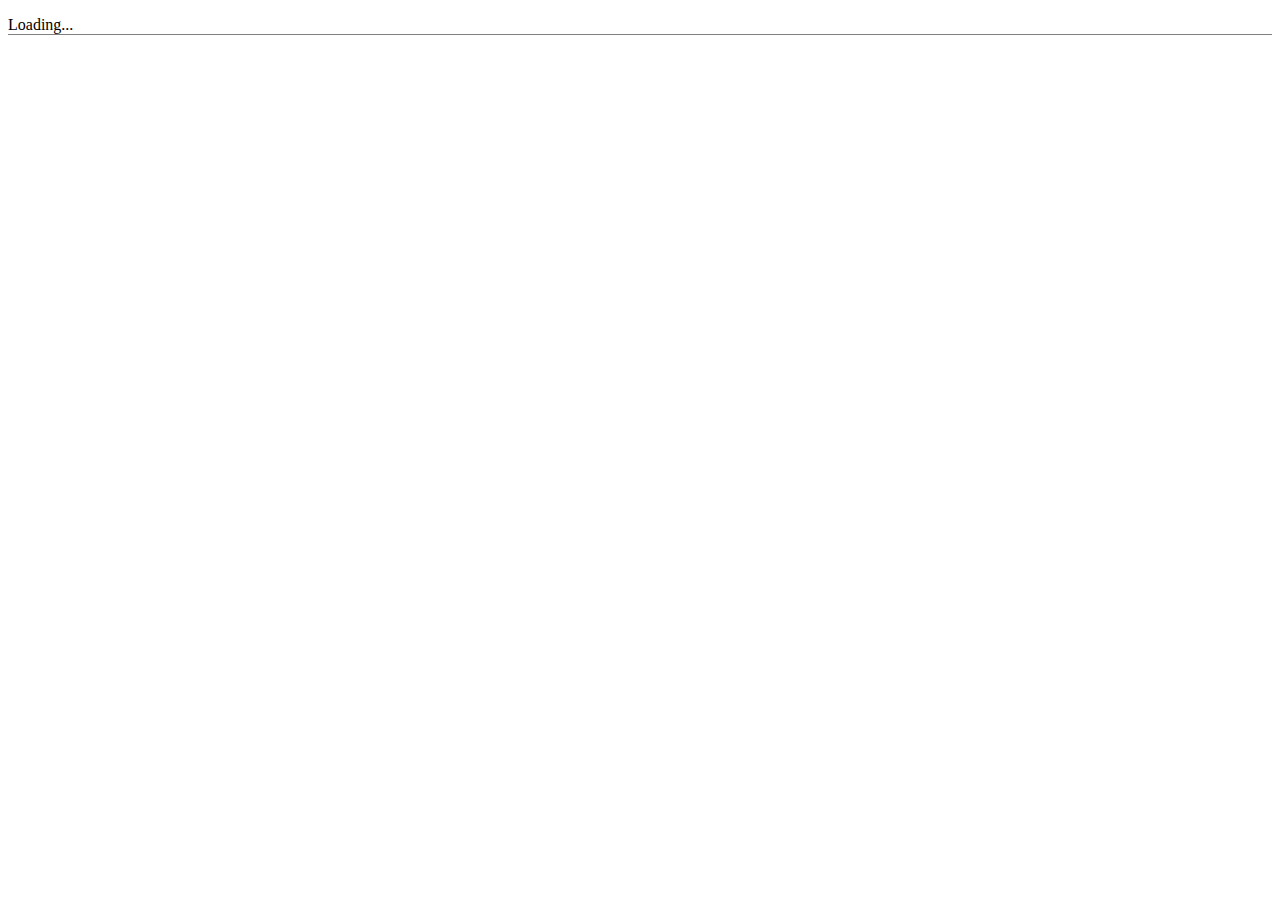
<file: WidgetWAFData.html>
<?xml version="1.0" encoding="utf-8" ?>
<!DOCTYPE html PUBLIC "-//W3C//DTD XHTML 1.0 Strict//EN" "http://www.w3.org/TR/xhtml1/DTD/xhtml1-strict.dtd">
<html xmlns="http://www.w3.org/1999/xhtml" xmlns:widget="http://www.netvibes.com/ns/">

<head>
	<title>Vinay Widget Get Data</title>

	<meta name="author" content="DSIS" />
	<meta name="description" content="DSIS Sample Widget WAFData for Automatically Fetching Service URL" />
	<meta name="apiVersion" content="1.0" />
	<meta name="debugMode" content="true" />
	<meta name="strictMode" content="false" />

	<!-- Application Preferences -->
	<widget:preferences>
		<widget:preference type="text" name="ctx" label="3DSpace Context" defaultValue='' />
		<widget:preference type="list" name="typeObj" label="Type" defaultValue='Task' >
			<widget:option label="Task" value='Task' />
		</widget:preference>
	</widget:preferences>

	<!-- Widget files -->
	<link rel="stylesheet" type="text/css" href="./styles/Main.css" />
	<script type="text/javascript" src="./scripts/MainCLOUD.js"></script>

	<script type="text/javascript">
		function widgetLoading() {
			if (widget) {
				executeWidgetCode();
			} else {
				console.warn("Defered widget Loading");
				setTimeout(widgetLoading, 100); //Wait for widget object to be added correctly
			}
		}
		widgetLoading();
	</script>

</head>

<body>
	<p>Loading...</p>
</body>

</html>
</file>
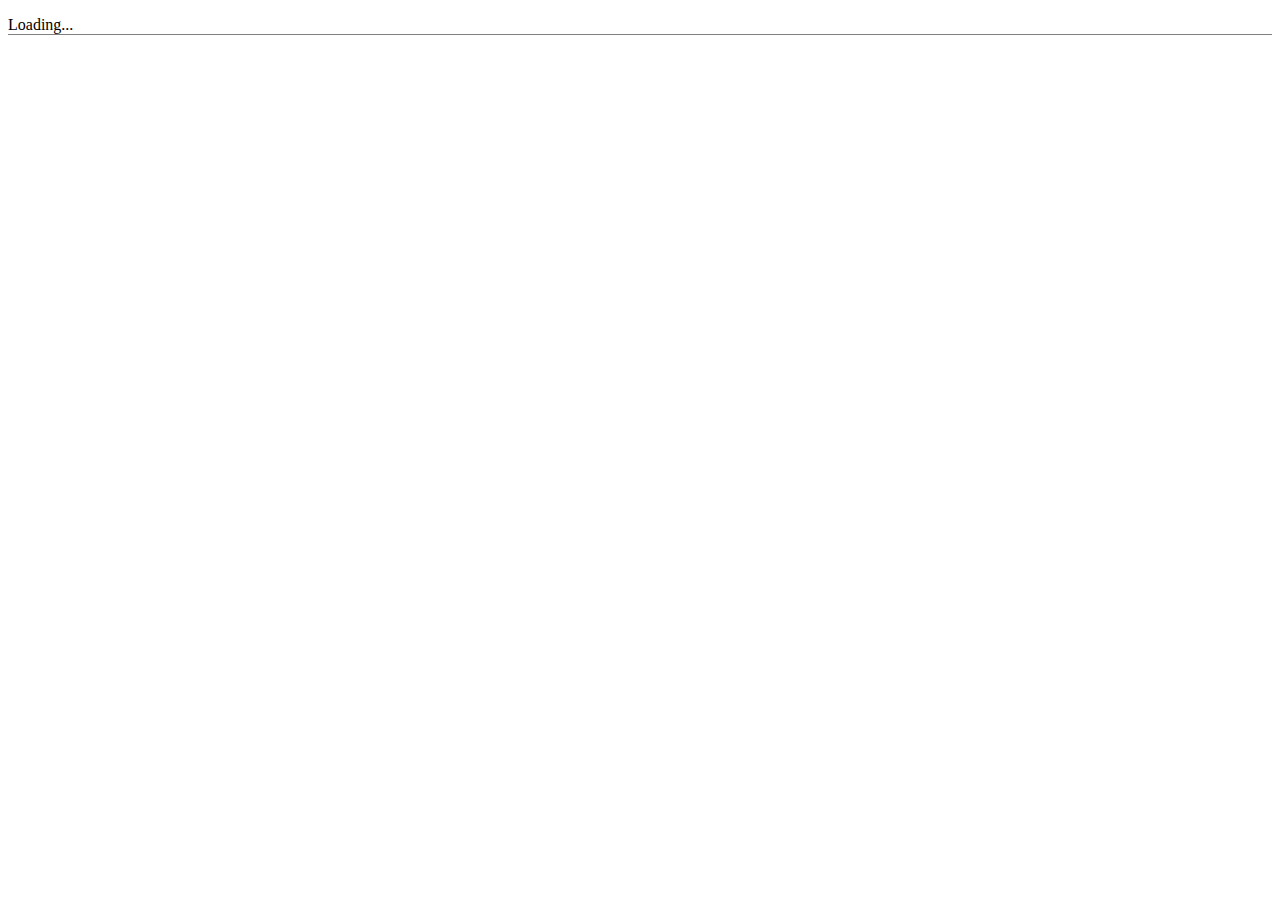
<file: WidgetWAFDataURLFetch.html>
<?xml version="1.0" encoding="utf-8" ?>
<!DOCTYPE html PUBLIC "-//W3C//DTD XHTML 1.0 Strict//EN" "http://www.w3.org/TR/xhtml1/DTD/xhtml1-strict.dtd">
<html xmlns="http://www.w3.org/1999/xhtml" xmlns:widget="http://www.netvibes.com/ns/">

<head>
	<title>Vinay Widget Get Data</title>

	<meta name="author" content="DSIS" />
	<meta name="description" content="DSIS Sample Widget WAFData for Automatically Fetching Service URL" />
	<meta name="apiVersion" content="1.0" />
	<meta name="debugMode" content="true" />
	<meta name="strictMode" content="false" />

	<!-- Application Preferences -->
	<widget:preferences>
		<widget:preference type="text" name="ctx" label="3DSpace Context" defaultValue='' />
		<widget:preference type="list" name="typeObj" label="Type" defaultValue='Task' >
			<widget:option label="Task" value='Task' />
		</widget:preference>
	</widget:preferences>

	<!-- Widget files -->
	<link rel="stylesheet" type="text/css" href="./styles/Main.css" />
	<script type="text/javascript" src="./scripts/Main.js"></script>

	<script type="text/javascript">
		function widgetLoading() {
			if (widget) {
				executeWidgetCode();
			} else {
				console.warn("Defered widget Loading");
				setTimeout(widgetLoading, 100); //Wait for widget object to be added correctly
			}
		}
		widgetLoading();
	</script>

</head>

<body>
	<p>Loading...</p>
</body>

</html>
</file>
<file: styles/Main.css>
/*
 * @author DSIS
 */

p {
    border-bottom: 1px solid grey;
}

table {
    border: 1px solid grey;
}

th {
    font-weight: bold;
}

td,
th {
    border: 1px solid grey;
    padding: 5px;
}
</file>
